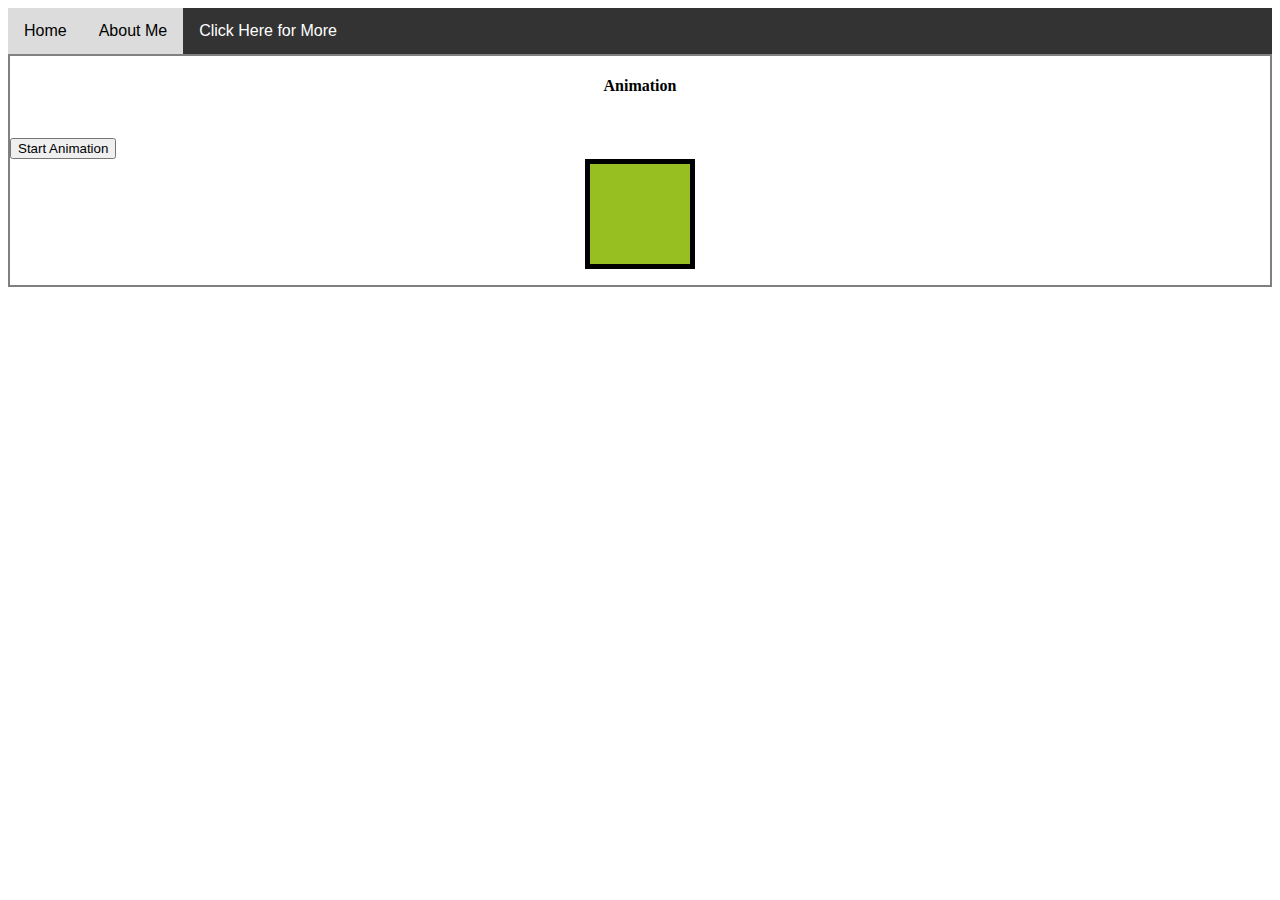
<file: Animation.html>
<!doctype html> 

<html>
    <head>
        <title>The World's Best Webpage</title>
        <!-- Try replace main.css with style.css to see compare the use of CSS and SCSS -->
        <link rel="stylesheet" href = "Hobbies.css" type = "text/css">
        <script type="text/javascript" src="Animation.js"></script>
        <style>
          .navbar {
            overflow: hidden;
            background-color: #333;
            font-family: Arial, Helvetica, sans-serif;
          }
          
          .navbar a {
            float: left;
            font-size: 16px;
            color: rgb(0, 0, 0);
            text-align: center;
            padding: 14px 16px;
            text-decoration: none;
          }
          
          .dropdown {
            float: left;
            overflow: hidden;
          }
          
          .dropdown .dropbtn {
            cursor: pointer;
            font-size: 16px;  
            border: none;
            outline: none;
            color: white;
            padding: 14px 16px;
            background-color: inherit;
            font-family: inherit;
            margin: 0;
          }
          
          .navbar a:hover, .dropdown:hover .dropbtn, .dropbtn:focus {
            background-color:gray;
          }
          
          .dropdown-content {
            display: none;
            position: absolute;
            background-color: #f9f9f9;
            min-width: 160px;
            box-shadow: 0px 8px 16px 0px rgba(0,0,0,0.2);
            z-index: 1;
          }
          
          .dropdown-content a {
            float: none;
            color: black;
            padding: 12px 16px;
            text-decoration: none;
            display: block;
            text-align: left;
          }
          
          .dropdown-content a:hover {
            background-color: #ddd;
          }
          
          .show {
            display: block;
          }
          .Anny {
            width: 280px;
            height: 400px;
            margin-left: auto;
            margin-right: auto;
            border: 5px solid  black;
            display: block;
          }
          </style>
    </head>

    <body>
      <body>
        <div class="navbar">
          <a class="active" href="index.html">Home</a>
          <a href="AboutMe.html">About Me</a>
          <div class="dropdown">
          <button class="dropbtn" onclick="myFunction()">Click Here for More
            <i class="fa fa-caret-down"></i>
          </button>
          <div class="dropdown-content" id="myDropdown">
            <a href="Hobbies.html">Hobbies</a>
            <a href="Animation.html">Animation</a>
            <a href="Save For Later.html">Save For Later</a>
            <a href="Contact.html">Contact</a>
          </div>
          </div> 
        </div>


        <div class="well well-sm" style="border: 2px solid gray; background: white;">
        <div class="row">
           <div class="col-sm-12">
               <p><h4 style= "text-align: center">Animation</h4></p>
               <p style= "text-align: center"></p>
               <p style="padding-top: 5px;"> </p>
               <button style="margin-left: auto; margin-right: auto;">Start Animation</button>
                    <div class="Anny" style="background:#98bf21;height:100px;width:100px;position:center;"></div>
           </div>
        </div>
        <div class="row">
            <div class="col-sm-12">
                <p style="padding-left: 20px; padding-right: 20px;">
                    
            </div>
        </div>
    </div>
    

    </body>
</html>
</file>
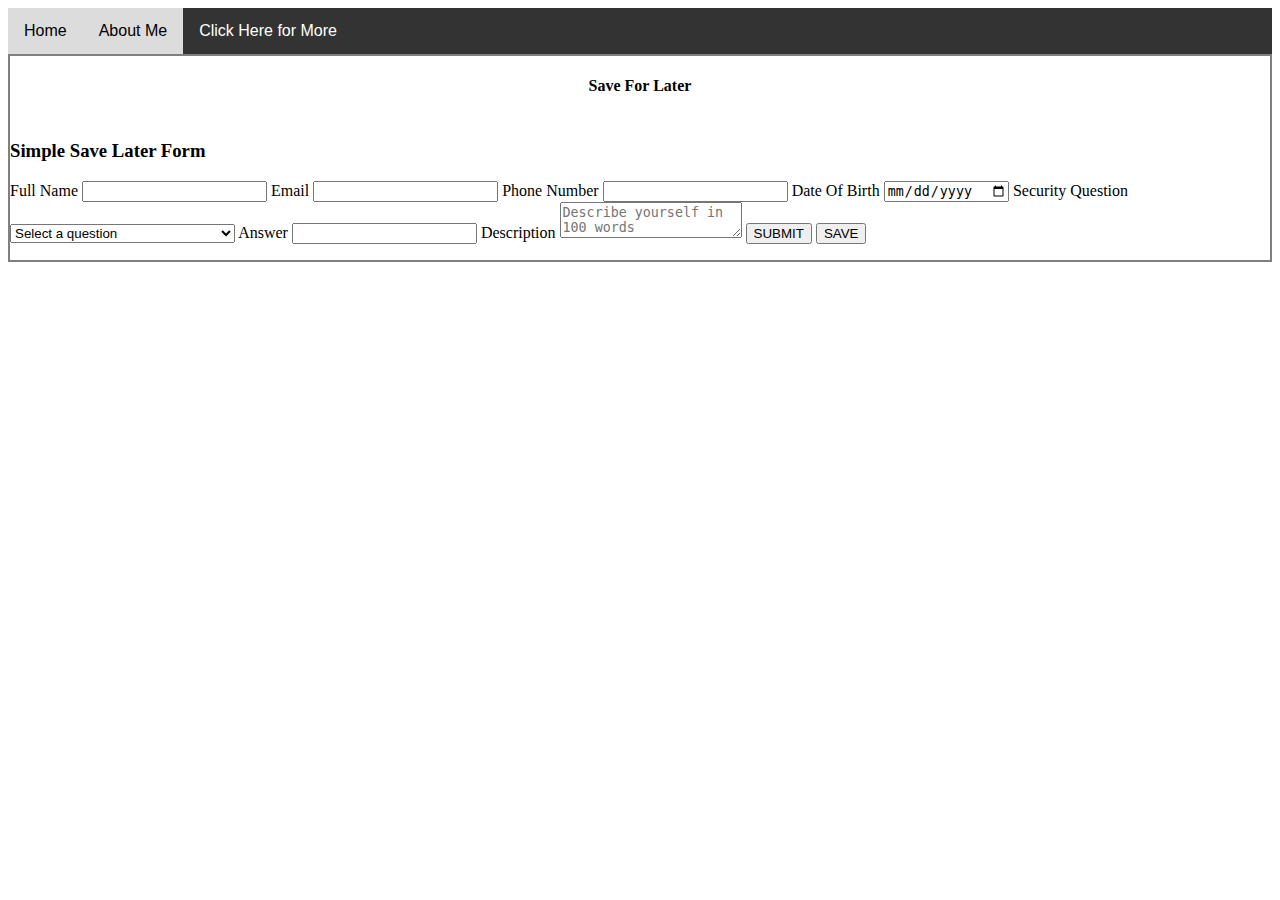
<file: Save For Later.html>
<!doctype html> 

<html>
    <head>
        <title>The World's Best Webpage</title>
        <!-- Try replace main.css with style.css to see compare the use of CSS and SCSS -->
        <link rel="stylesheet" href = "Hobbies.css" type = "text/css">
        <script type="text/javascript" src="Save For Later.js"></script>
    </head>

    <body>
      <body>
        <div class="navbar">
          <a class="active" href="index.html">Home</a>
          <a href="AboutMe.html">About Me</a>
          <div class="dropdown">
          <button class="dropbtn" onclick="myFunction()">Click Here for More
            <i class="fa fa-caret-down"></i>
          </button>
          <div class="dropdown-content" id="myDropdown">
            <a href="Hobbies.html">Hobbies</a>
            <a href="Animation.html">Animation</a>
            <a href="Save For Later.html">Save For Later</a>
            <a href="Contact.html">Contact</a>
          </div>
          </div> 
        </div>


        <div class="well well-sm" style="border: 2px solid gray; background: white;">
        <div class="row">
           <div class="col-sm-12">
               <p><h4 style= "text-align: center">Save For Later</h4></p>
               <p style= "text-align: center"></p>
               <p style="padding-top: 5px;"></p>
               
           </div>
        </div>

        <div class="alert"></div>
    <form id="save-later-form">
      <h3>Simple Save Later Form</h3>
      <label for="full-name">Full Name</label>
      <input type="text" name="full-name" id="full-name" />
      <label for="email">Email</label>
      <input type="email" name="email" id="email" />
      <label for="phone">Phone Number</label>
      <input type="tel" name="phone" id="phone" maxlength="11" />
      <label for="dob">Date Of Birth</label>
      <input type="date" name="dob" id="dob" />
      <label for="security">Security Question</label>
      <select name="security" id="security" tabindex="0">
        <option value="">Select a question</option>
        <option value="best-friend">What's your best friend's name?</option>
        <option value="pet">What's the name of your first pet?</option>
        <option value="spouse">Where did you meet your spouse?</option>
      </select>
      <label for="security-answer">Answer</label>
      <input type="text" name="security-answer" id="security-answer" />
      <label for="description">Description</label>
      <textarea
        name="description"
        id="description"
        placeholder="Describe yourself in 100 words"
      ></textarea>
      <button type="submit" id="submit">SUBMIT</button>
      <button type="submit" id="save">SAVE</button>
    </form>
  </body>
        <div class="row">
            <div class="col-sm-12">
                <p style="padding-left: 20px; padding-right: 20px;">
            </div>
        </div>
    </div>

    </body>
</html>
</file>
<file: Hobbies.css>
body {
    background-image: url("http://cdn30.us1.fansshare.com/image/gradientwallpapers/dark-grey-gradient-background-1542981884.jpg");
}

ul {
    list-style-type: none;
    margin: 0;
    padding: 0;
    overflow: hidden;
    border: 1px solid #e7e7e7;
    background-color: #f3f3f3;
}
  
li {
    float: left;
  }
  
li a {
    display: block;
    color: #666;
    text-align: center;
    padding: 14px 16px;
    text-decoration: none;
}
  
li a:hover:not(.active) {
    background-color: #ddd;
}
  
li a.active {
    color: white;
    background-color: grey
}

#homePost {
    width:50%;
    height:auto;
    box-shadow: 0 0 0 6px #fff, 0 0 0 12px #888;
    margin-right: 25px;  
    margin-bottom: 20px; 
}
a {
    background-color: gainsboro;
    color: black;
    padding: 14px 25px;
    text-align: center;
    text-decoration: none;
    display: inline-block;
}
table {
    font-family: arial, sans-serif;
    border-collapse: collapse;
    width: 40%;
    table-layout: fixed;
  }
  
  td, th {
    border: 1px solid #dddddd;
    text-align: left;
    padding: 8px;
  }
  
  tr:nth-child(even) {
    background-color: #dddddd;
  }

  .like-content {
    display: inline-block;
    width: 100%;
    margin: 40px 0 0;
    padding: 40px 0 0;
    font-size: 18px;
    border-top: 10px dashed #eee;
    text-align: center;
}
.like-content span {
	color: #ffffff;
	font-family: monospace;
}
.like-content .btn-secondary {
	  display: block;
	  margin: 40px auto 0px;
    text-align: center;
    background: #ed2553;
    border-radius: 3px;
    box-shadow: 0 10px 20px -8px rgb(240, 75, 113);
    padding: 10px 17px;
    font-size: 18px;
    cursor: pointer;
    border: none;
    outline: none;
    color: #ffffff;
    text-decoration: none;
    -webkit-transition: 0.3s ease;
    transition: 0.3s ease;
}
.like-content .btn-secondary:hover {
	  transform: translateY(-3px);
}
.like-content .btn-secondary .fa {
	  margin-right: 5px;
}
.animate-like {
	animation-name: likeAnimation;
	animation-iteration-count: 1;
	animation-fill-mode: forwards;
	animation-duration: 0.65s;
}
@keyframes likeAnimation {
  0%   { transform: scale(30); }
  100% { transform: scale(1); }
}

          .navbar {
            overflow: hidden;
            background-color: #333;
            font-family: Arial, Helvetica, sans-serif;
          }
          
          .navbar a {
            float: left;
            font-size: 16px;
            color: rgb(0, 0, 0);
            text-align: center;
            padding: 14px 16px;
            text-decoration: none;
          }
          
          .dropdown {
            float: left;
            overflow: hidden;
          }
          
          .dropdown .dropbtn {
            cursor: pointer;
            font-size: 16px;  
            border: none;
            outline: none;
            color: white;
            padding: 14px 16px;
            background-color: inherit;
            font-family: inherit;
            margin: 0;
          }
          
          .navbar a:hover, .dropdown:hover .dropbtn, .dropbtn:focus {
            background-color:gray;
          }
          
          .dropdown-content {
            display: none;
            position: absolute;
            background-color: #f9f9f9;
            min-width: 160px;
            box-shadow: 0px 8px 16px 0px rgba(0,0,0,0.2);
            z-index: 1;
          }
          
          .dropdown-content a {
            float: none;
            color: black;
            padding: 12px 16px;
            text-decoration: none;
            display: block;
            text-align: left;
          }
          
          .dropdown-content a:hover {
            background-color: #ddd;
          }
          
          .show {
            display: block;
          }
</file>
